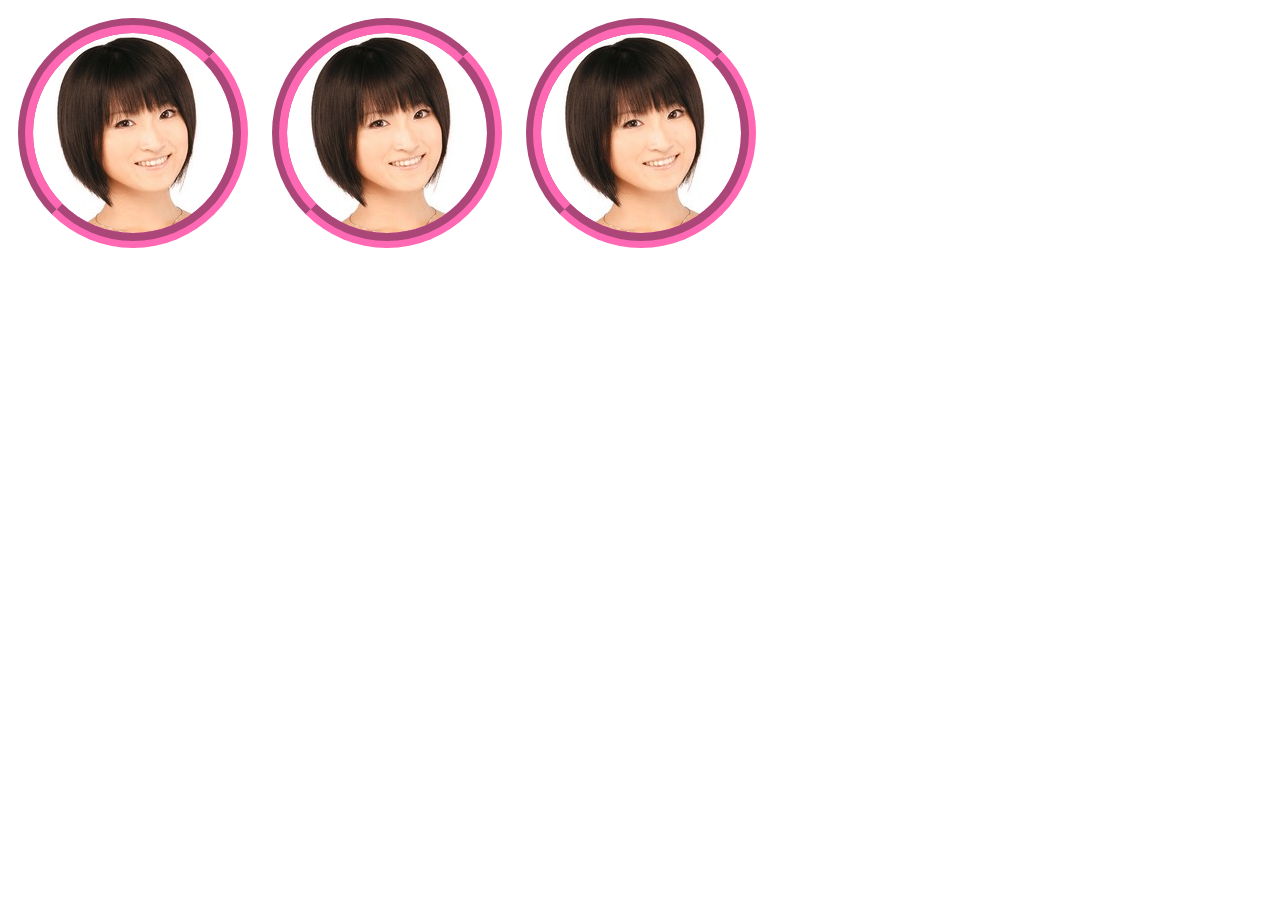
<file: 01/index.html>
<!DOCTYPE html>
<html lang="en">
<head>
    <meta charset="UTF-8">
    <title>Title</title>
    <link rel="stylesheet" href="main.css">
</head>
<body>

<div></div>
<div></div>
<div></div>

</body>
</html>
</file>
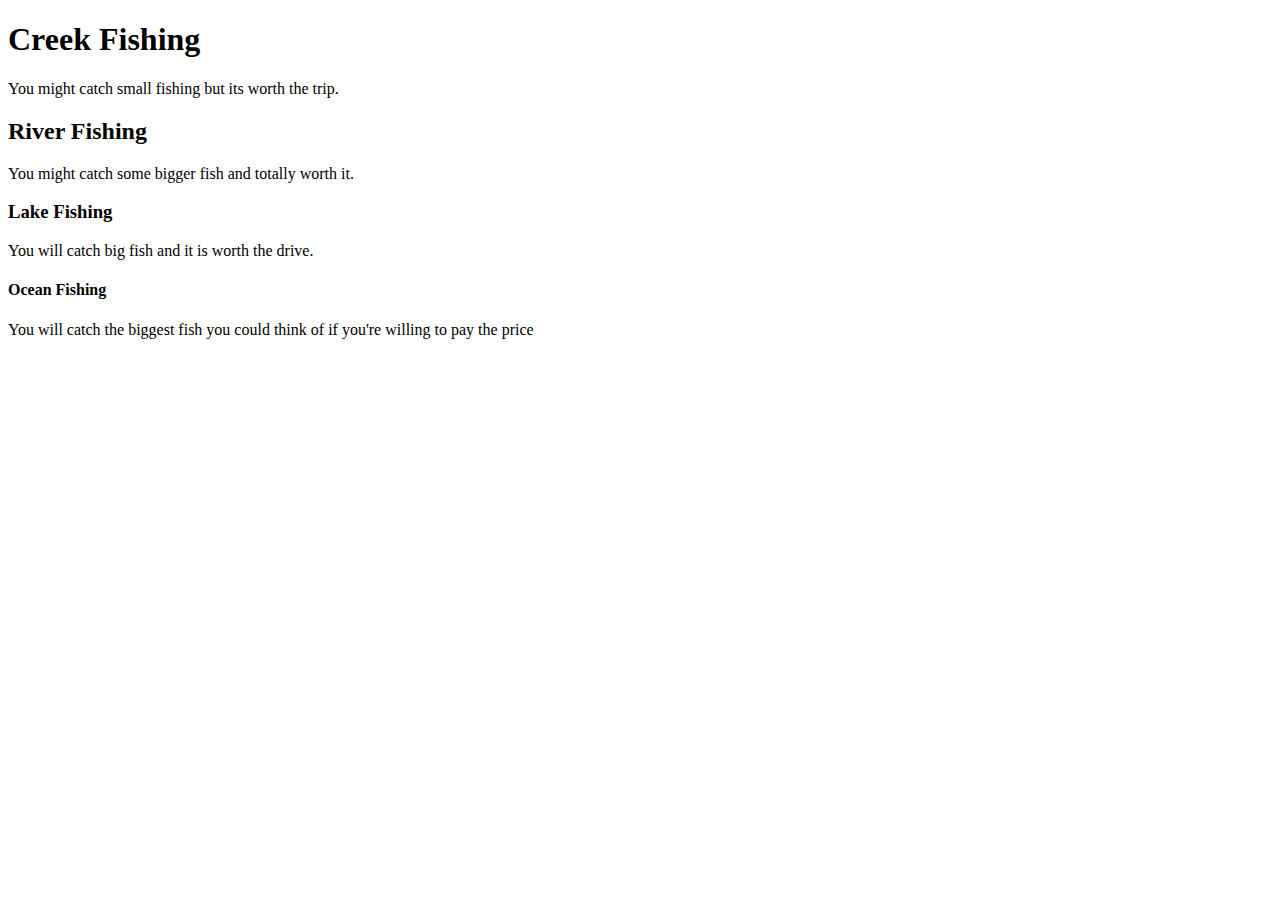
<file: 002/003/index.html>
<!DOCTYPE html>
<html lang="en">
<head>
    <meta charset="UTF-8">
    <title>Title</title>
</head>
<body>

<h1>Creek Fishing</h1>
<p>You might catch small fishing but its worth the trip.</p>

<h2>River Fishing</h2>
<p>You might catch some bigger fish and totally worth it.</p>

<h3>Lake Fishing</h3>
<p>You will catch big fish and it is worth the drive.</p>

<h4>Ocean Fishing</h4>
<p>You will catch the biggest fish you could think of if you're willing to pay the price</p>

</body>
</html>
</file>
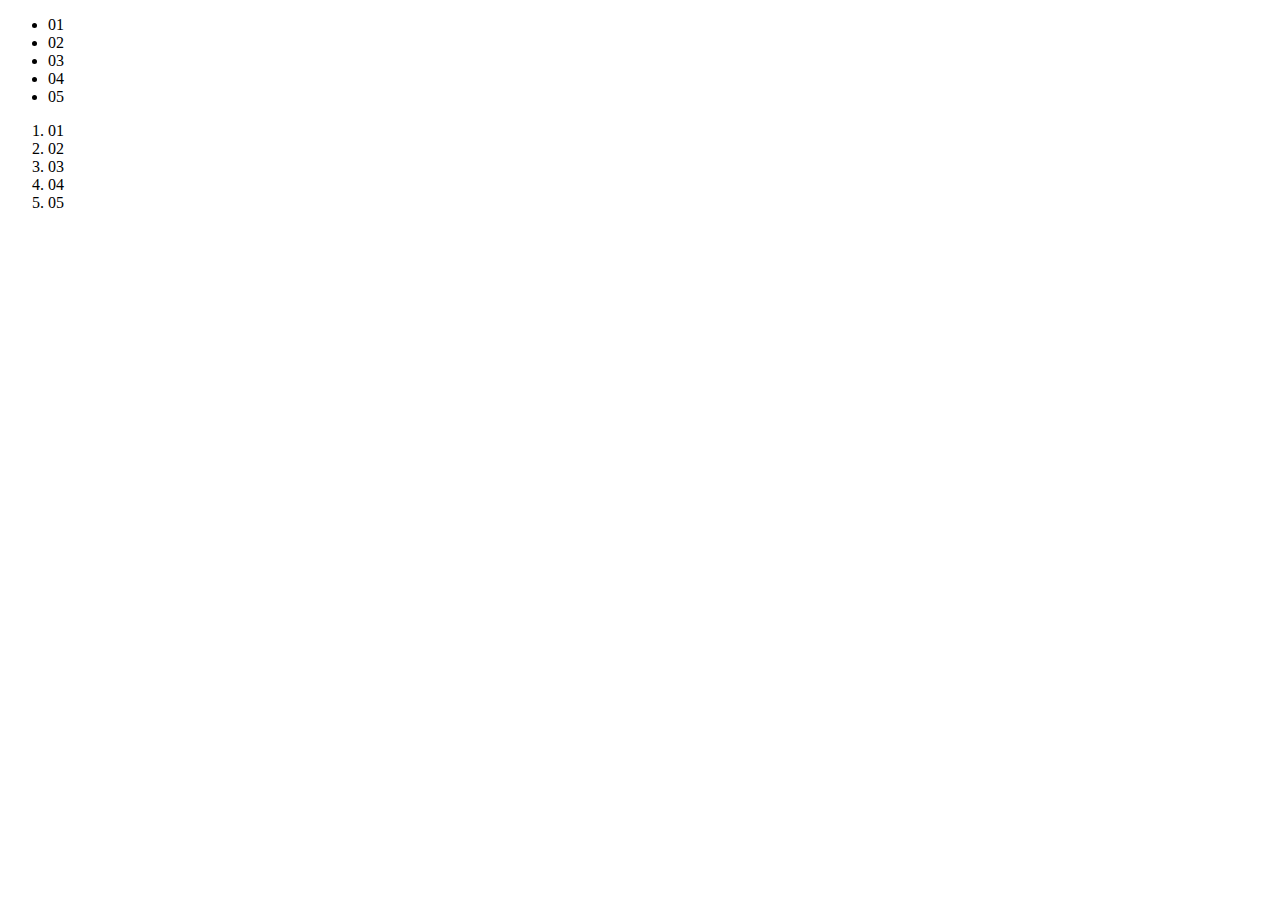
<file: 002/004/index.html>
<!DOCTYPE html>
<html lang="en">
<head>
    <meta charset="UTF-8">
    <title>Title</title>
</head>
<body>

<ul>
    <li>01</li>
    <li>02</li>
    <li>03</li>
    <li>04</li>
    <li>05</li>
</ul>

<ol>
    <li>01</li>
    <li>02</li>
    <li>03</li>
    <li>04</li>
    <li>05</li>
</ol>

</body>
</html>
</file>
<file: 01/main.css>
div {
    height: 200px;
    width: 200px;
    border: 15px groove hotpink;
    margin: 10px;
    border-radius: 50%;
    display: inline-block;
    background-image: url("pix.jpg");
}
</file>
